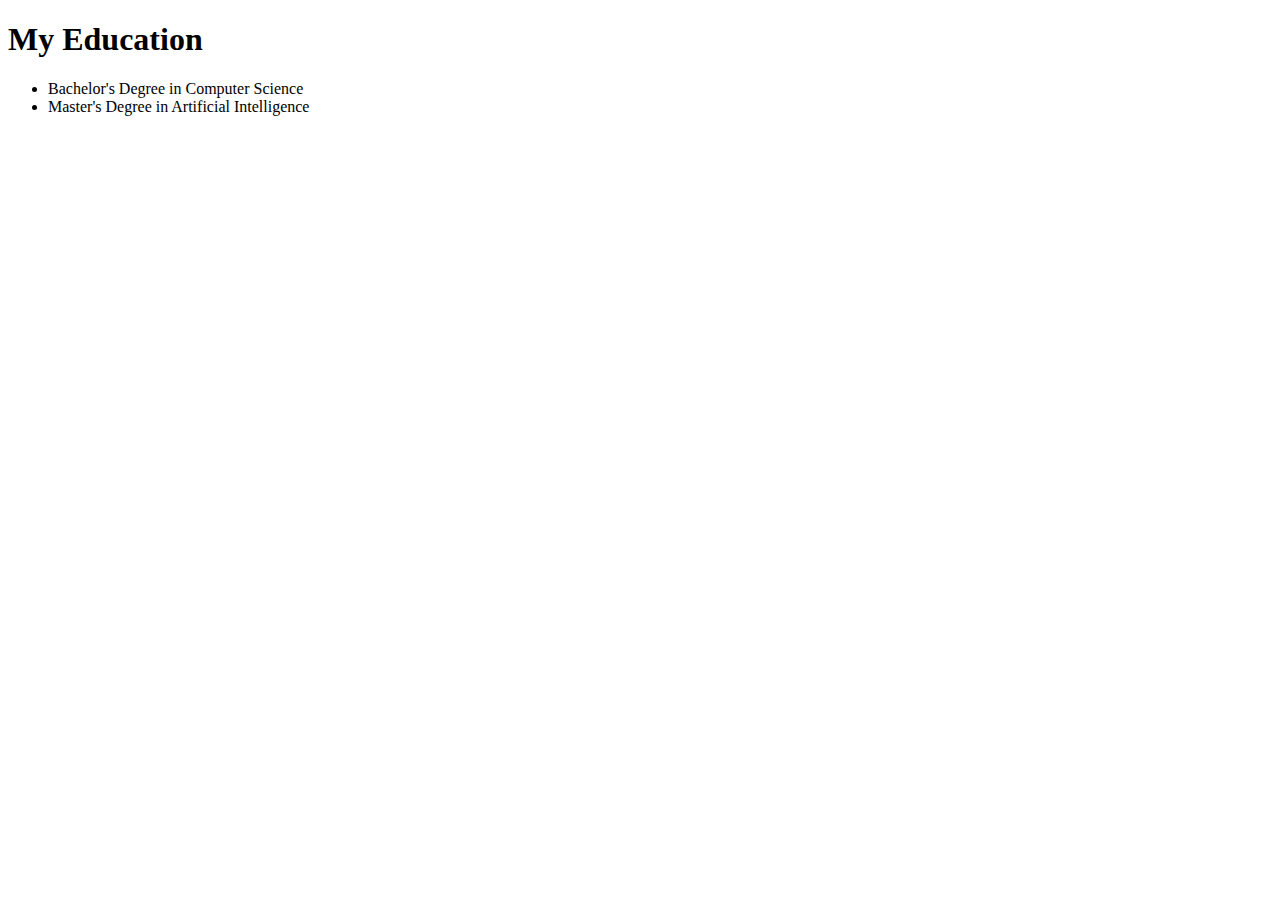
<file: index.html>
<!DOCTYPE html>
<html lang="en">
<head>
    <meta charset="UTF-8">
    <meta name="viewport" content="width=device-width, initial-scale=1.0">
    <title>Education</title>
</head>
<body>
    <h1>My Education</h1>
    <ul>
        <li>Bachelor's Degree in Computer Science</li>
        <li>Master's Degree in Artificial Intelligence</li>
    </ul>
</body>
</html>
</file>
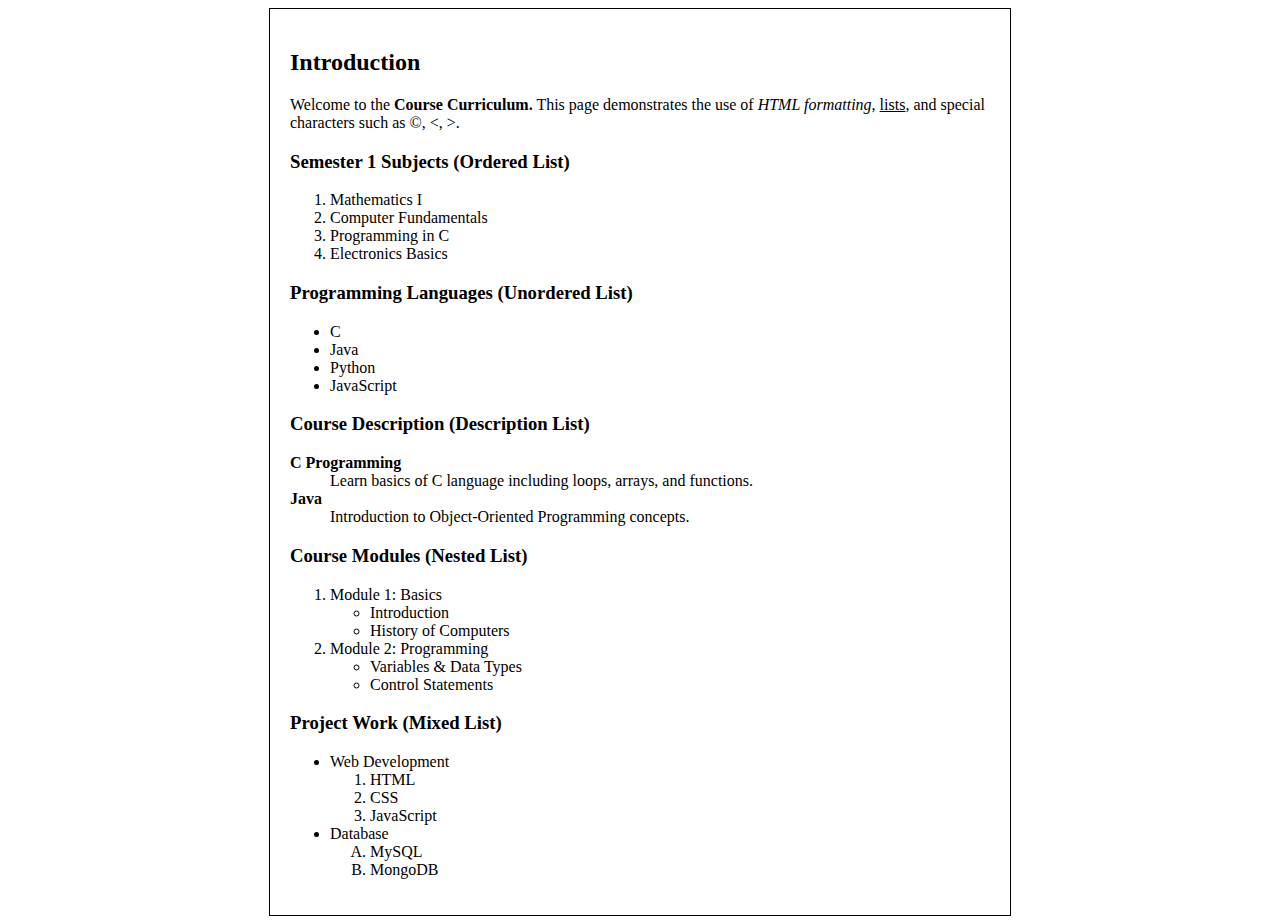
<file: doctype.html>
<!DOCTYPE html>
<html>
    <head>
    <meta charset="UTF-8" />
    <meta name="viewport" content="width=device-width, initial-scale=1.0" />
    <title>Document</title>
  </head>
<body>
<div style="border:1px solid black; padding:20px; width:700px; margin:auto;">
<h2>Introduction</h2>
<p>Welcome to the <b>Course Curriculum.</b> This page demonstrates the use of <i>HTML formatting</i>, <u>lists</u>, and special characters such as &copy;, &lt;, &gt;.</p>

<h3>Semester 1 Subjects (Ordered List)</h3>
<ol>
<li>Mathematics I</li>
<li>Computer Fundamentals</li>
<li>Programming in C</li>
<li>Electronics Basics</li>
</ol>

<h3>Programming Languages (Unordered List)</h3>
<ul>
<li>C</li>
<li>Java</li>
<li>Python</li>
<li>JavaScript</li>
</ul>

<h3>Course Description (Description List)</h3>
<dl>
<dt><b>C Programming</b></dt>
<dd>Learn basics of C language including loops, arrays, and functions.</dd>
<dt><b>Java</b></dt>
<dd>Introduction to Object-Oriented Programming concepts.</dd>
</dl>

<h3>Course Modules (Nested List)</h3>
<ol>
<li>Module 1: Basics
<ul>
<li>Introduction</li>
<li>History of Computers</li>
</ul>
</li>
<li>Module 2: Programming
<ul>
<li>Variables &amp; Data Types</li>
<li>Control Statements</li>
</ul>
</li>
</ol>

<h3>Project Work (Mixed List)</h3>
<ul>
<li>Web Development
<ol>
<li>HTML</li>
<li>CSS</li>
<li>JavaScript</li>
</ol>
</li>
<li>Database
<ol type="A">
<li>MySQL</li>
<li>MongoDB</li>
</ol>
</li>
</ul>
</div>
</body>
</html>
</file>
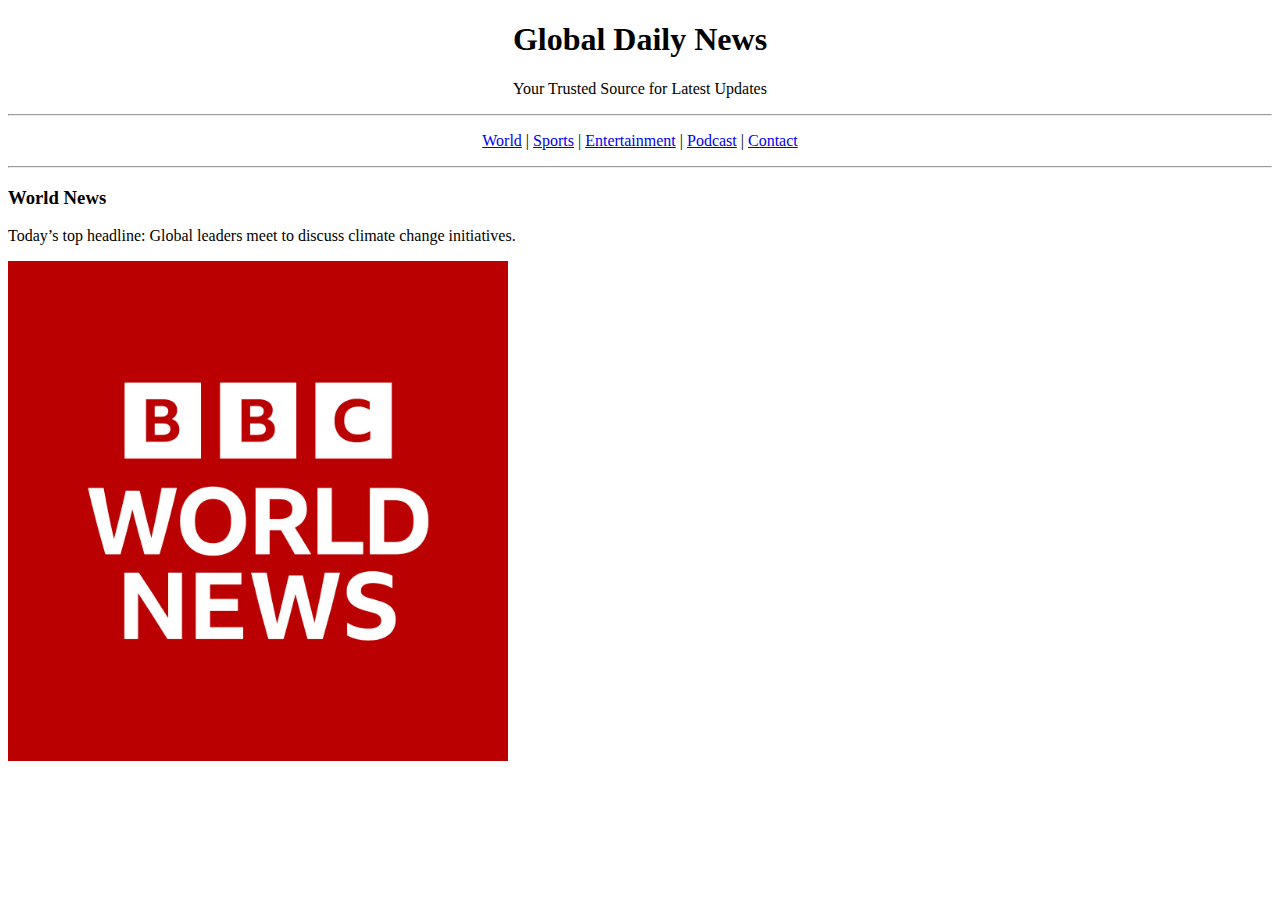
<file: doctype2.html>
<!DOCTYPE html>
<html>
<head>
<meta charset="UTF-8" />
<meta name="viewport" content="width=device-width,initial-scale=1.0"/>
<title>Global Daily News</title>
</head>
<body>
<h1 align="center">Global Daily News</h1>
<p align="center">Your Trusted Source for Latest Updates</p>
<hr>
<p align="center">
<a href="#">World</a> | 
<a href="#">Sports</a> | 
<a href="#">Entertainment</a> | 
<a href="#">Podcast</a> | 
<a href="#">Contact</a>
</p>
<hr>
<h3>World News</h3>
<p>Today’s top headline: Global leaders meet to discuss climate change initiatives.</p>
<img src="image.jpeg" width="500">
</body>
</html>
</file>
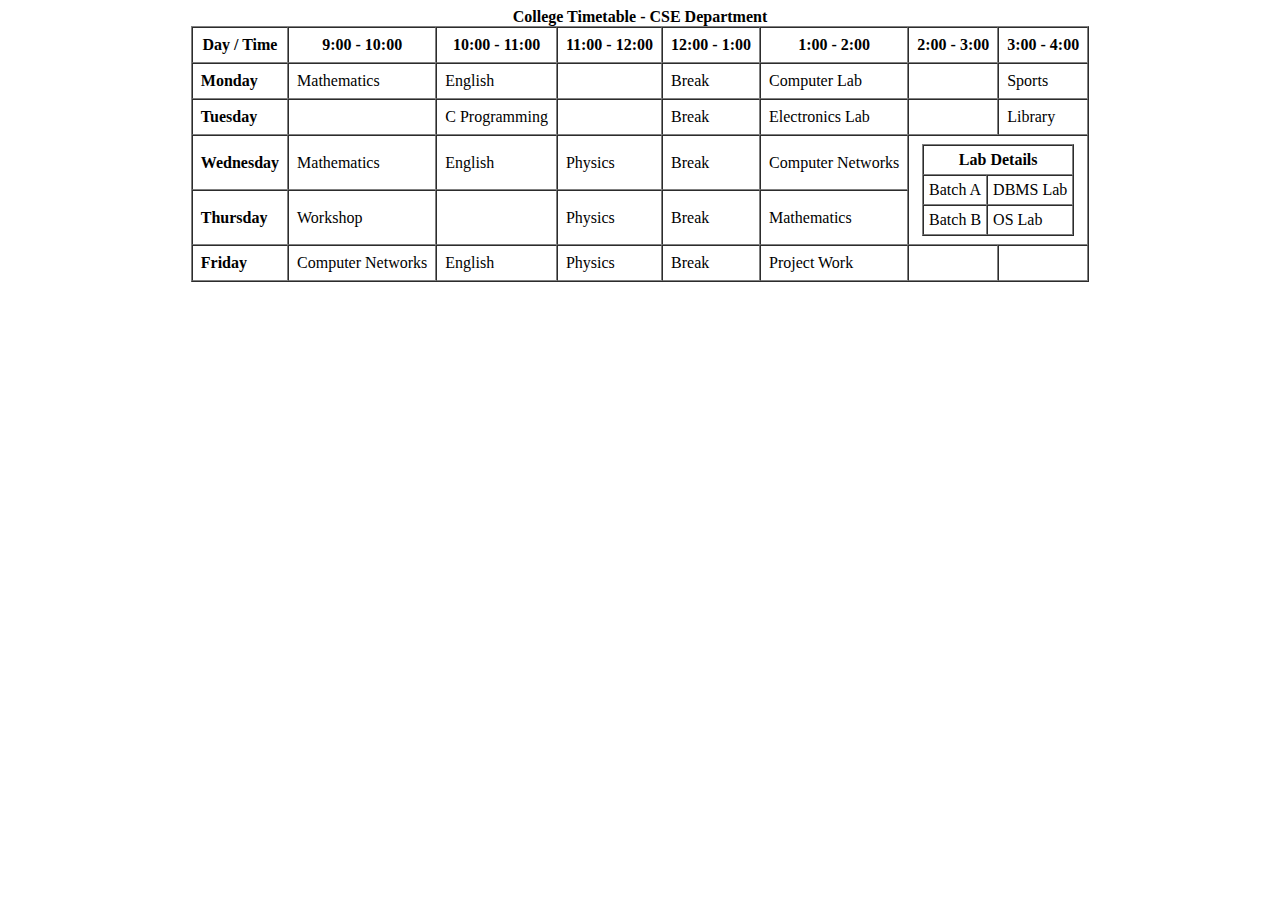
<file: doctype3.html>
<!DOCTYPE html>
<html>
<head>
    <meta charset="UTF-8" />
<meta name="viewport" content="width=device-width,initial-scale=1.0"/>
<title>College Timetable - CSE Department</title>
</head>
<body>
<table border="1" cellspacing="0" cellpadding="8" align="center">
<caption><b>College Timetable - CSE Department</b></caption>
<tr>
<th>Day / Time</th>
<th>9:00 - 10:00</th>
<th>10:00 - 11:00</th>
<th>11:00 - 12:00</th>
<th>12:00 - 1:00</th>
<th>1:00 - 2:00</th>
<th>2:00 - 3:00</th>
<th>3:00 - 4:00</th>
</tr>

<tr>
<td><b>Monday</b></td>
<td>Mathematics</td>
<td>English</td>
<td></td>
<td>Break</td>
<td>Computer Lab</td>
<td></td>
<td>Sports</td>
</tr>

<tr>
<td><b>Tuesday</b></td>
<td></td>
<td>C Programming</td>
<td></td>
<td>Break</td>
<td>Electronics Lab</td>
<td></td>
<td>Library</td>
</tr>

<tr>
<td><b>Wednesday</b></td>
<td>Mathematics</td>
<td>English</td>
<td>Physics</td>
<td>Break</td>
<td>Computer Networks</td>
<td rowspan="2" colspan="2" align="center">
<table border="1" cellspacing="0" cellpadding="5">
<tr><th colspan="2">Lab Details</th></tr>
<tr><td>Batch A</td><td>DBMS Lab</td></tr>
<tr><td>Batch B</td><td>OS Lab</td></tr>
</table>
</td>
</tr>

<tr>
<td><b>Thursday</b></td>
<td>Workshop</td>
<td></td>
<td>Physics</td>
<td>Break</td>
<td>Mathematics</td>
</tr>

<tr>
<td><b>Friday</b></td>
<td>Computer Networks</td>
<td>English</td>
<td>Physics</td>
<td>Break</td>
<td>Project Work</td>
<td></td>
<td></td>
</tr>
</table>
</body>
</html>
</file>
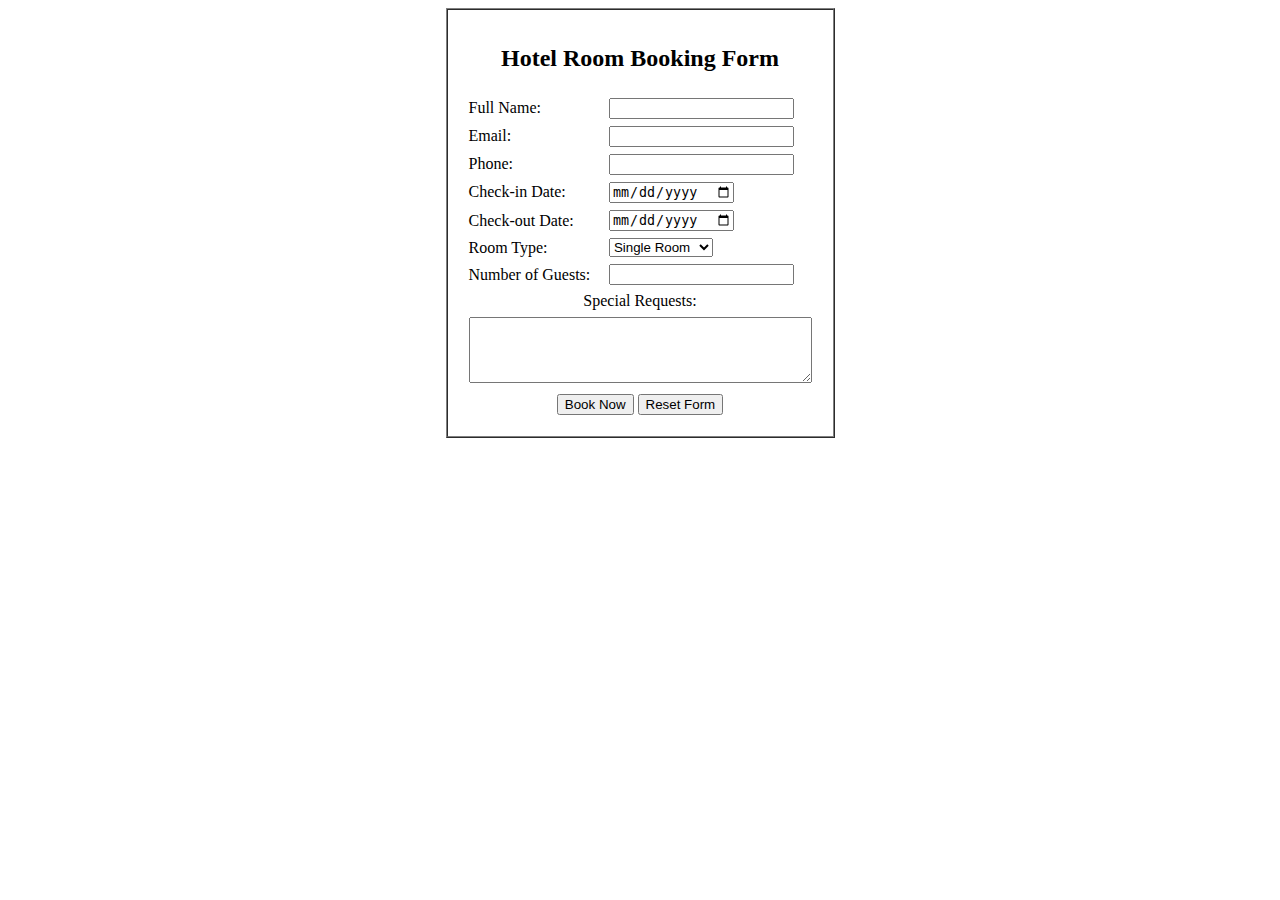
<file: doctype4.html>
<!DOCTYPE html>
<html>
<head>
<title>Hotel Room Booking Form</title>
</head>
<body>
<center>
<table border="1" cellpadding="15" cellspacing="0">
<tr>
<td>
<h2 align="center">Hotel Room Booking Form</h2>
<form>
<table align="center" cellspacing="5">
<tr>
<td>Full Name:</td>
<td><input type="text"></td>
</tr>
<tr>
<td>Email:</td>
<td><input type="email"></td>
</tr>
<tr>
<td>Phone:</td>
<td><input type="text"></td>
</tr>
<tr>
<td>Check-in Date:</td>
<td><input type="date"></td>
</tr>
<tr>
<td>Check-out Date:</td>
<td><input type="date"></td>
</tr>
<tr>
<td>Room Type:</td>
<td>
<select>
<option>Single Room</option>
<option>Double Room</option>
<option>Deluxe Room</option>
<option>Suite</option>
</select>
</td>
</tr>
<tr>
<td>Number of Guests:</td>
<td><input type="number"></td>
</tr>
<tr>
<td colspan="2" align="center">Special Requests:</td>
</tr>
<tr>
<td colspan="2" align="center">
<textarea rows="4" cols="40"></textarea>
</td>
</tr>
<tr>
<td colspan="2" align="center">
<input type="submit" value="Book Now">
<input type="reset" value="Reset Form">
</td>
</tr>
</table>
</form>
</td>
</tr>
</table>
</center>
</body>
</html>
</file>
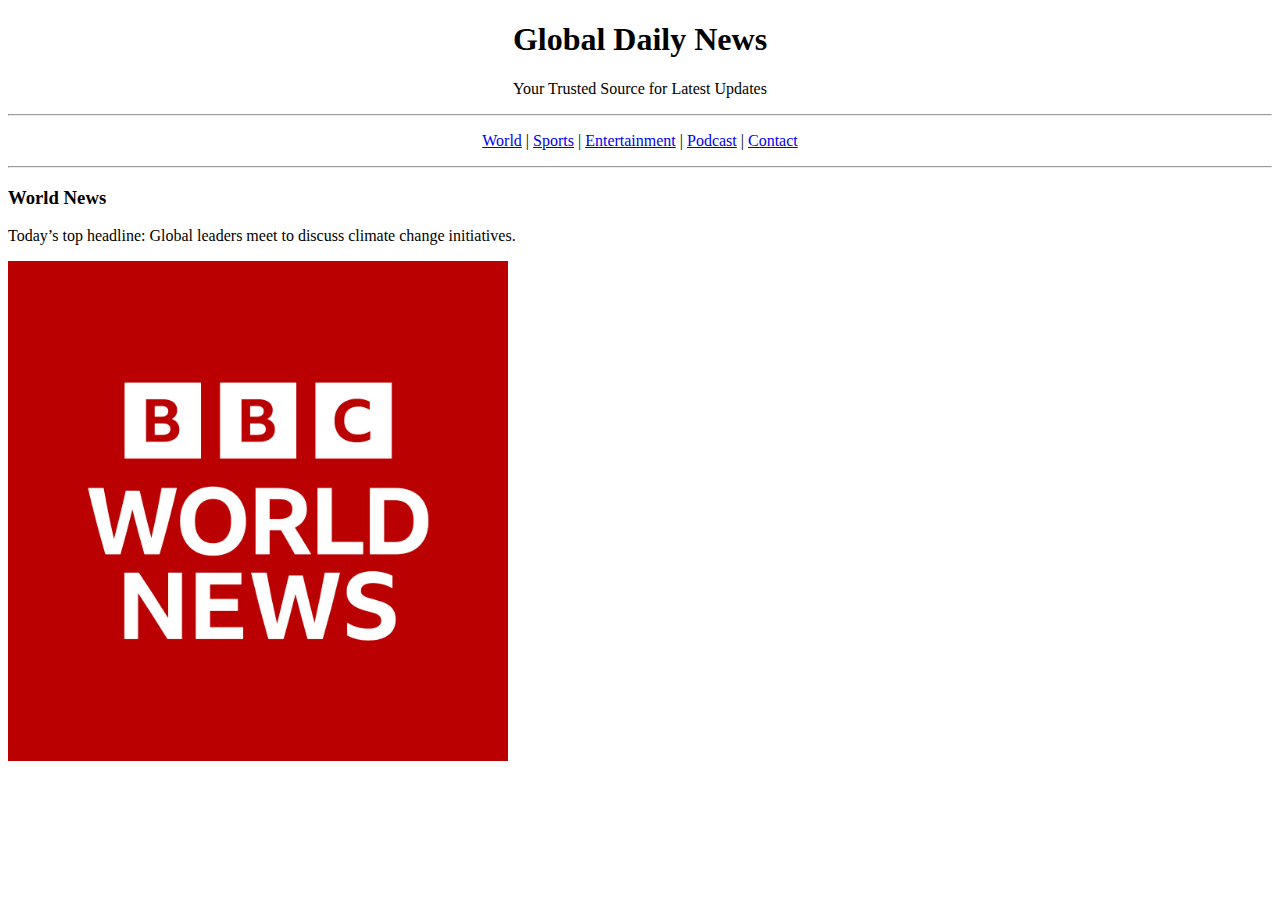
<file: doctype7.html>
<!DOCTYPE html>
<html>
<head>
<meta charset="UTF-8" />
<meta name="viewport" content="width=device-width,initial-scale=1.0"/>
<title>Global News</title>
</head>
<body>
<h1 align="center">Global Daily News</h1>
<p align="center">Your Trusted Source for Latest Updates</p>
<hr>
<p align="center">
<a href="#">World</a> | 
<a href="#">Sports</a> | 
<a href="#">Entertainment</a> | 
<a href="#">Podcast</a> | 
<a href="#">Contact</a>
</p>
<hr>
<h3>World News</h3>
<p>Today’s top headline: Global leaders meet to discuss climate change initiatives.</p>
<img src="image.jpeg" width="500">
</body>
</html>
</file>
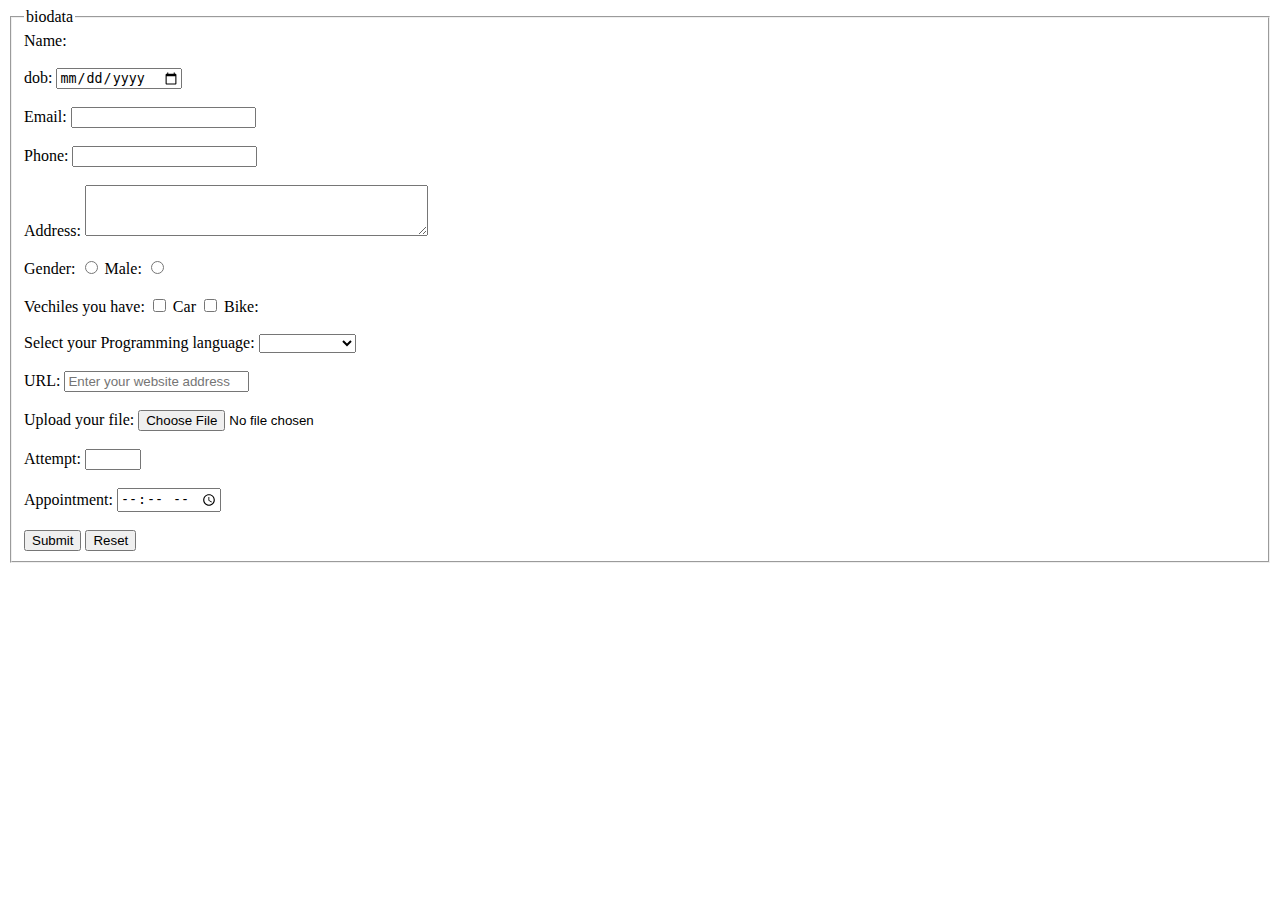
<file: form.html>
<!DOCTYPE html>
<html lang="en">
<head>
    <meta charset="UTF-8">
    <meta name="viewport" content="width=<device-width>, initial-scale=1.0">
    <title>Document</title
</head>
<body>
    <form action="./response.html name ="biodata" target="_blank" method="get">
        <fieldset>  
            <legend>biodata</legend
            <label for="name">Name:</label
            <input type="text" id="name" name="name 
            placeholder="Enter your name" required>
            <br><br>
            <label for="dob">dob:</label>
            <input type="date" id="dob" name="dob" required>
            <br><br>
            <label for="email">Email:</label>
            <input type="email" id="email" name="email" required>
            <br><br>
            <label for="tel">Phone:</label>
            <input type="tel" id="tel" name="tel" required>
            <br><br>
            <label for="address">Address:</label>
            <textarea name="text" id ="add" rows="3" cols="40"></textarea>
            <br><br>
    
            <label for="gender">Gender:</label>
            <input type="radio" id="male" name="gender">
            <label for="male">Male:</label>
            <input type="radio" id="female" name="gender">
            <br><br>
            <label for="check">Vechiles you have:</label>
            <input type="checkbox" id="check" name="vechile">
            <label for="check">Car</label> 
            <input type="checkbox" id="check" name="vechile">
            <label for="check">Bike:</label> 
            <br><br>
            <label for="language">Select your Programming language:</label>
            <select name="select" id="select">
                <option value=""></option>select your lang</option>
                 <optgroup label="Programming language">    
                <option value="c">C</option>
                <option value="c++">C++</option>
                <option value="java">Java</option>
            </optgroup>
                    <optgroup label="Frontend Technologies">
                        <option value="HTML">HTML</option>
                    <option value="CSS">CSS</option>
                    <option value="Javascript">Javascript</option>
                </optgroup>
                <br><br>
            </select>
            <br><br>
            <label for="url">URL:</label>
            <input type="url" id="url" name="url" placeholder="Enter your website address">
            <br><br>
            <label for="file">Upload your file:</label>
            <input type="file" id="file" name="file" required>  
            <br><br>
            <label for="attempt">Attempt:</label>
            <input type="number" id="attempt" name="attempt" min="1" max="10" required>
            <br><br>    
            <label for="appoint">Appointment:</label>
            <input type="time" id="appoint" name="appoint">
            <br><br>
            <input type="submit" >
            <input type="Reset">
               </fieldset>
        </form>
</body>
</html>
</file>
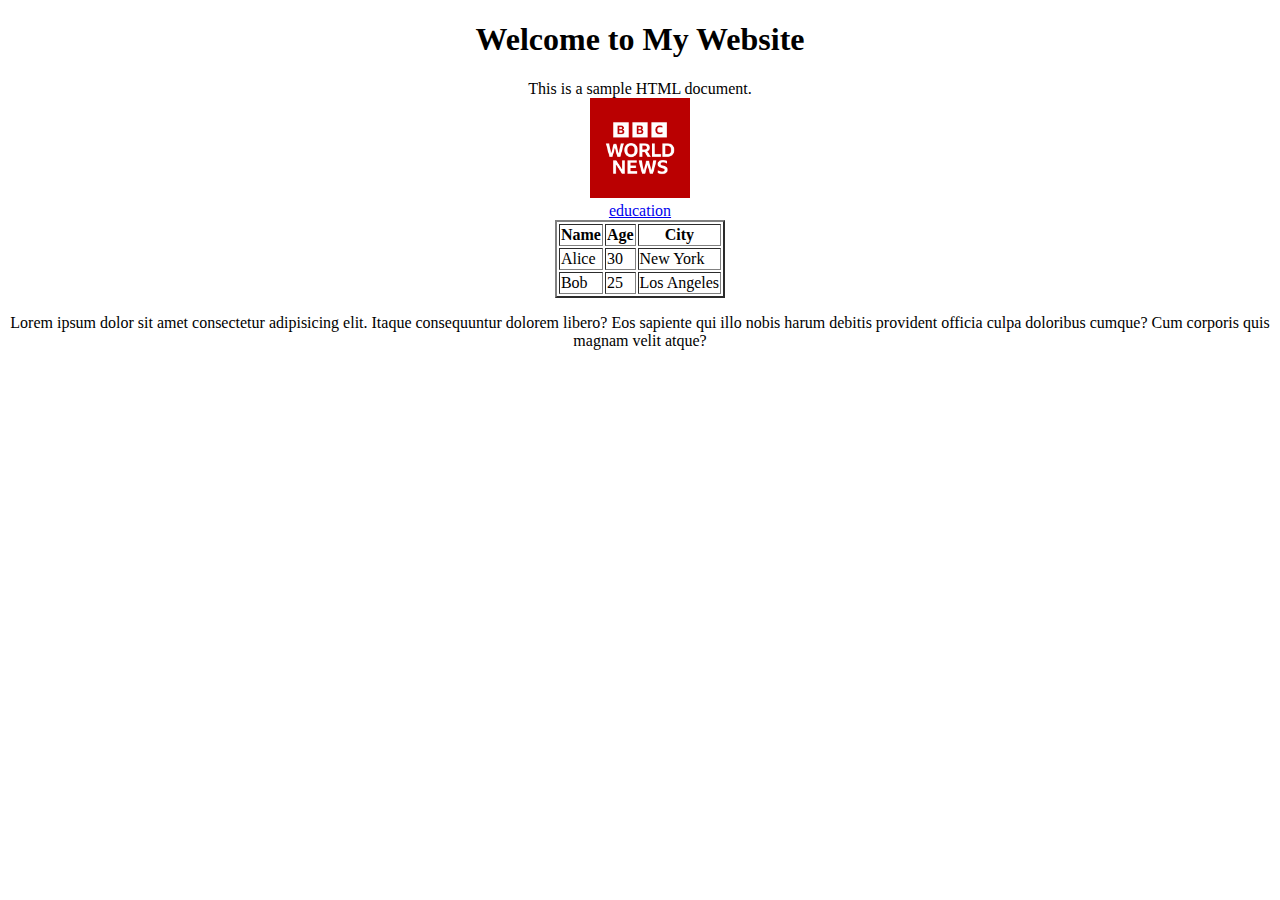
<file: ind.html>
<!DOCTYPE html>
<html lang="en">
  <head>
    <meta charset="UTF-8" />
    <meta name="viewport" content="width=device-width, initial-scale=1.0" />
    <title>Document</title>
  </head>
  <body>
    <center>
      <h1> Welcome to My Website </h1>
    This is a sample HTML document.
    <br />
    <a href="" target="_main"> <img src="image.jpeg" height="100" /></a>
    <br />
    
<a href="education.html">education</a>
    
    
    <table border="2">
      <tr>
        <th> Name </th>
        <th> Age </th>
        <th> City </th>
      </tr>
      <tr>
        <td> Alice </td>
        <td> 30 </td>
        <td> New York </td>
      </tr>
      <tr>
        <td> Bob </td>
        <td> 25 </td>
        <td> Los Angeles </td>
      </tr>
    </table>
    <p> Lorem ipsum dolor sit amet consectetur adipisicing elit. Itaque consequuntur dolorem libero? Eos sapiente qui illo nobis harum debitis provident officia culpa doloribus cumque? Cum corporis quis magnam velit atque?</p>
    </center>

  </body>
</html>
</file>
